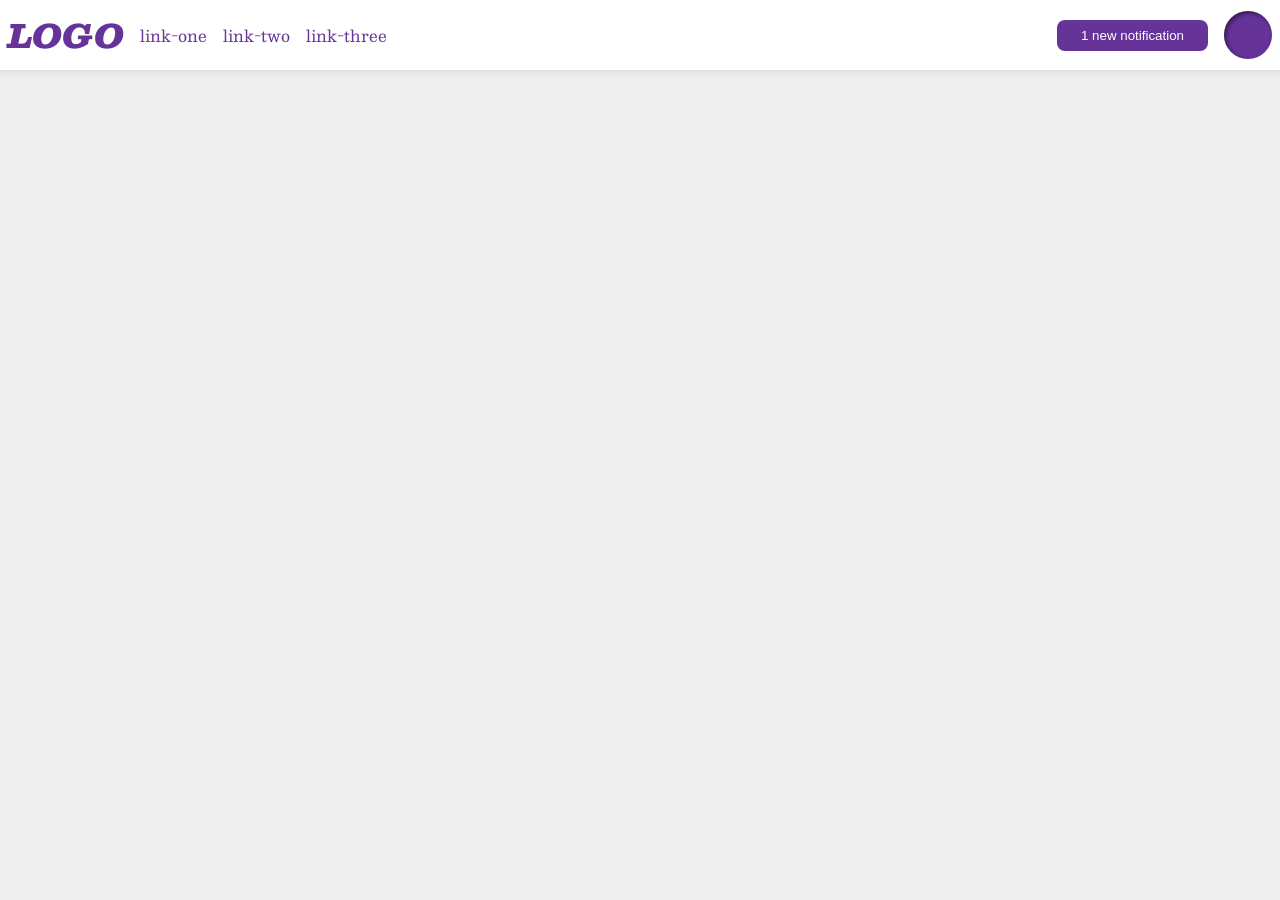
<file: foundations/flex/03-flex-header-2/index.html>
<!DOCTYPE html>
<html lang="en">
  <head>
    <meta charset="UTF-8">
    <meta http-equiv="X-UA-Compatible" content="IE=edge">
    <meta name="viewport" content="width=device-width, initial-scale=1.0">
    <title>Flex Header 2</title>
    <link rel="stylesheet" href="style.css">
  </head>
  <body>
    <div class="header">
      <div class="header-left">
        <div class="logo">
          LOGO
        </div>
          <ul class="links">
            <li><a href="https://google.com">link-one</a></li>
            <li><a href="https://google.com">link-two</a></li>
            <li><a href="https://google.com">link-three</a></li>
          </ul>
      </div>
      <div class="header-right">
        <div>
          <button class="notifications">
            1 new notification
          </button>
        </div>
        <div class="profile-image"></div>
      </div>
    </div>
  </body>
</html>
</file>
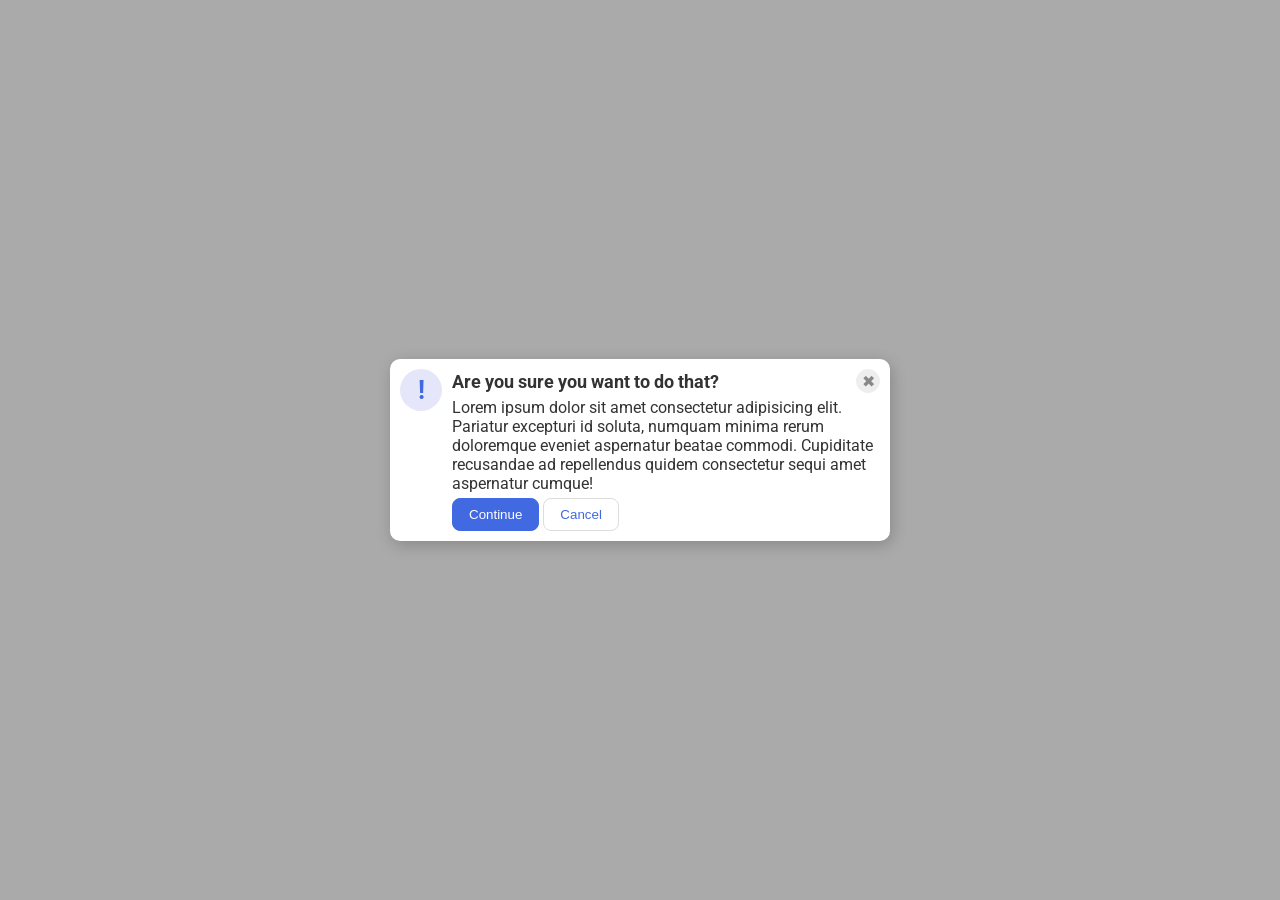
<file: foundations/flex/05-flex-modal/index.html>
<!DOCTYPE html>
<html lang="en">
  <head>
    <meta charset="UTF-8">
    <meta http-equiv="X-UA-Compatible" content="IE=edge">
    <meta name="viewport" content="width=device-width, initial-scale=1.0">
    <link rel="stylesheet" href="style.css">
    <title>Modal</title>
  </head>
  <body>
    <div class="modal">
      <div class="icon">!</div>
        <div class="block">
          <div class="header">Are you sure you want to do that?
          <button class="close-button">✖</button>
          </div>

          <div class="text">Lorem ipsum dolor sit amet consectetur adipisicing elit. Pariatur excepturi id soluta, numquam minima rerum doloremque eveniet aspernatur beatae commodi. Cupiditate recusandae ad repellendus quidem consectetur sequi amet aspernatur cumque!</div>

          <div class="buttons">
          <button class="continue">Continue</button>
          <button class="cancel">Cancel</button>
          </div>
        </div>
    </div>
  </body>
</html>
</file>
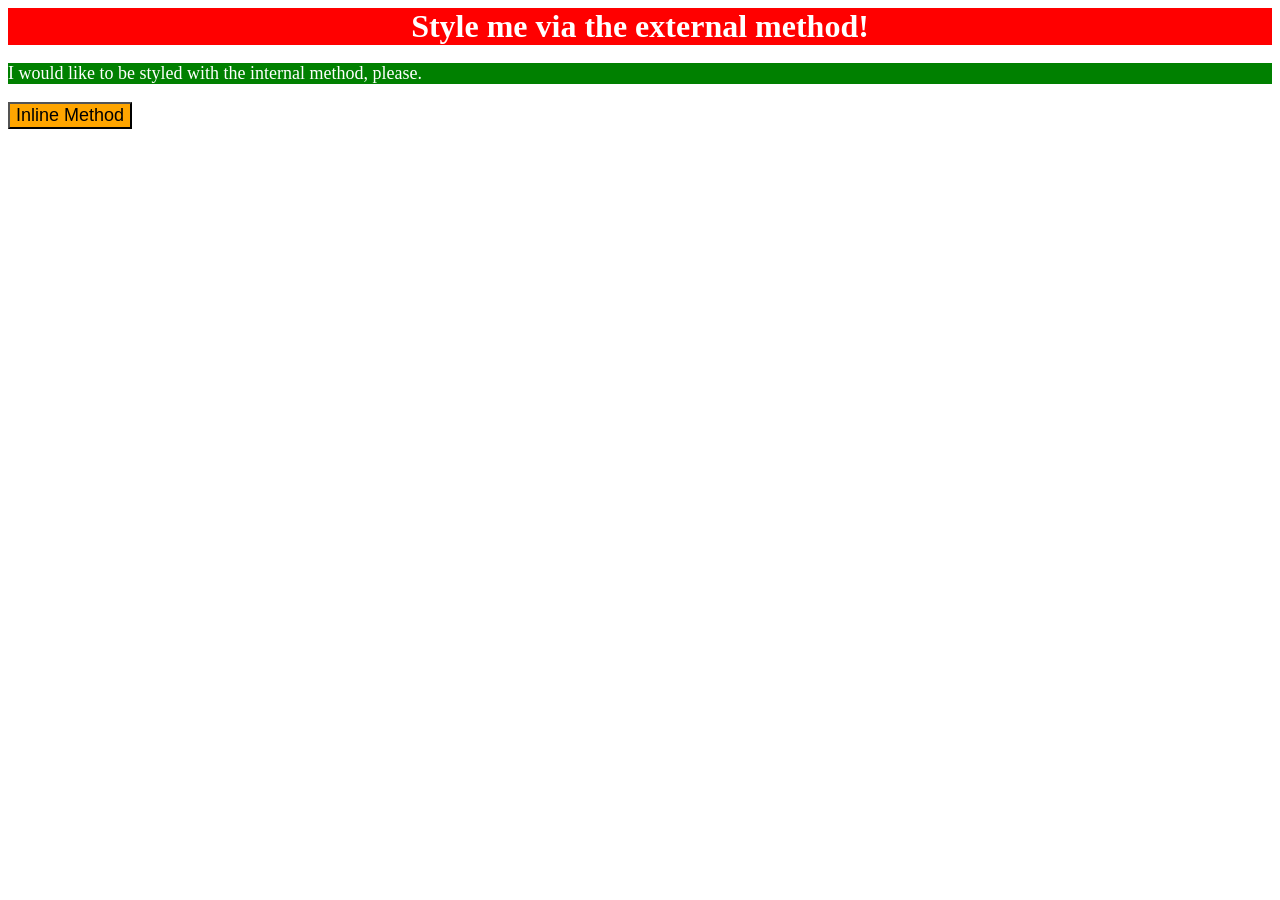
<file: foundations/intro-to-css/01-css-methods/index.html>
<!DOCTYPE html>
<html lang="en">
  <head>
    <meta charset="UTF-8">
    <meta http-equiv="X-UA-Compatible" content="IE=edge">
    <meta name="viewport" content="width=device-width, initial-scale=1.0">
    <title>Methods for Adding CSS</title>
    <link rel="stylesheet" href="style.css">
    <style>
      p {
        background-color: green;
        font-size: 18px;
        color: white;
      }
    </style>
  </head>
  <body>
    <div>Style me via the external method!</div>
    <p>I would like to be styled with the internal method, please.</p>
    <button style="background-color: orange; font-size: 18px;">Inline Method</button>
  </body>
</html>
</file>
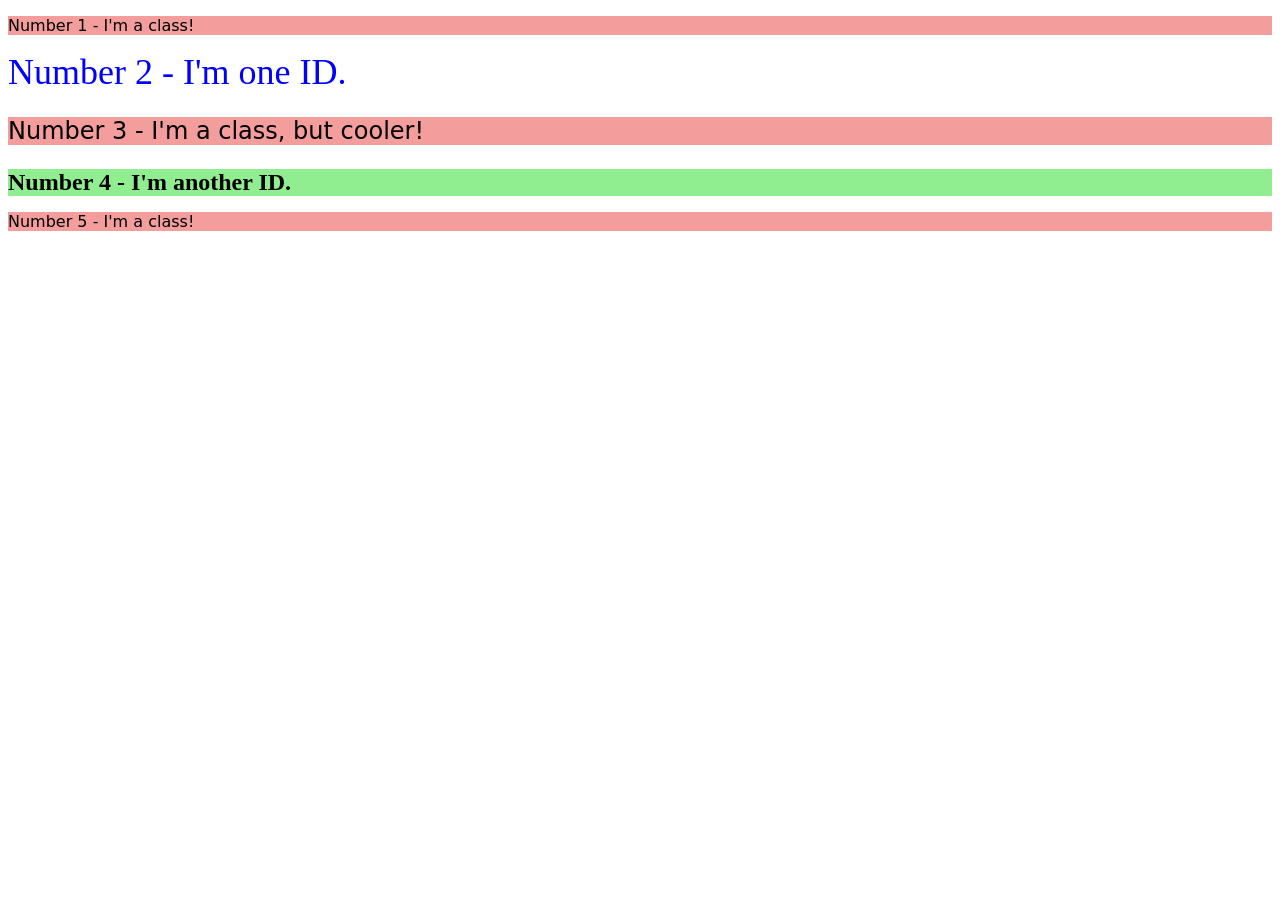
<file: foundations/intro-to-css/02-class-id-selectors/index.html>
<!DOCTYPE html>
<html lang="en">
  <head>
    <meta charset="UTF-8">
    <meta http-equiv="X-UA-Compatible" content="IE=edge">
    <meta name="viewport" content="width=device-width, initial-scale=1.0">
    <title>Class and ID Selectors</title>
    <link rel="stylesheet" href="style.css">
  </head>
  <body>
    <p class="odd">Number 1 - I'm a class!</p>
    <div id="second">Number 2 - I'm one ID.</div>
    <p class="odd font">Number 3 - I'm a class, but cooler!</p>
    <div id="fourth">Number 4 - I'm another ID.</div>
    <p class="odd">Number 5 - I'm a class!</p>
  </body>
</html>
</file>
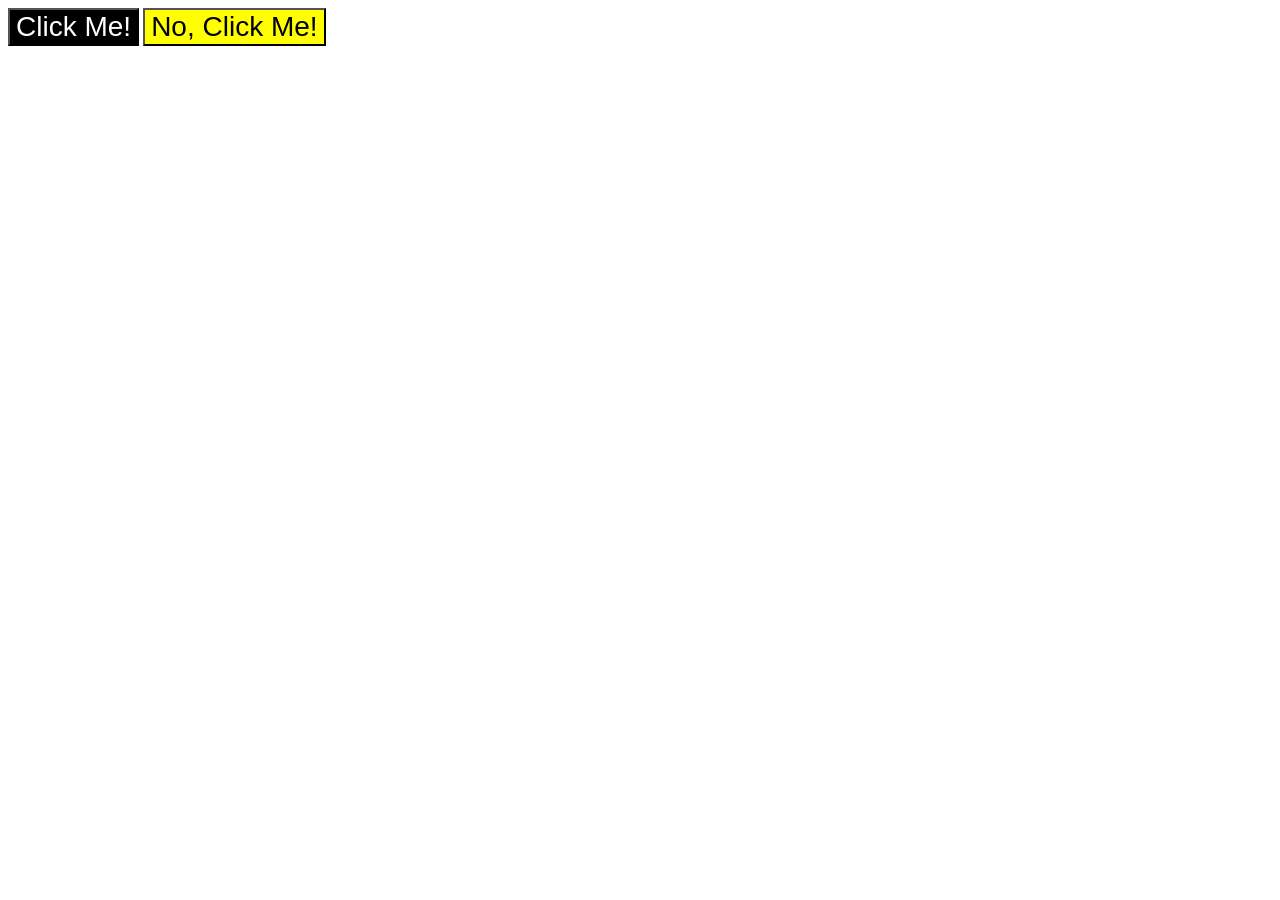
<file: foundations/intro-to-css/03-grouping-selectors/index.html>
<!DOCTYPE html>
<html lang="en">
  <head>
    <meta charset="UTF-8">
    <meta http-equiv="X-UA-Compatible" content="IE=edge">
    <meta name="viewport" content="width=device-width, initial-scale=1.0">
    <title>Grouping Selectors</title>
    <link rel="stylesheet" href="style.css">
  </head>
  <body>
    <button class="button1 two-buttons">Click Me!</button>
    <button class="button2 two-buttons">No, Click Me!</button>
  </body>
</html>
</file>
<file: foundations/flex/03-flex-header-2/style.css>
/* this is some magical font-importing.  
you'll learn about it later. */
@import url('https://fonts.googleapis.com/css2?family=Besley:ital,wght@0,400;1,900&display=swap');

body {
  margin: 0;
  background: #eee;
  font-family: Besley, serif;
}

.header {
  background: white;
  border-bottom: 1px solid #ddd;
  box-shadow: 0 0 8px rgba(0,0,0,.1);
  display: flex;
  justify-content: space-between;
  align-items: center;
  padding: 8px;
}

.header-left {
  display: flex;
  gap: 16px;
  align-items: center;
}

.header-right {
display: flex;
align-items: center;
gap: 16px;
}

.profile-image {
  background: rebeccapurple;
  box-shadow: inset 2px 2px 4px rgba(0,0,0,.5);
  border-radius: 50%;
  width: 48px;
  height: 48px;
}

.logo {
  color: rebeccapurple;
  font-size: 32px;
  font-weight: 900;
  font-style: italic;
}

button {
  border: none;
  border-radius: 8px;
  background: rebeccapurple;
  color: white;
  padding: 8px 24px;
}

a {
  /* this removes the line under our links */
  text-decoration: none;
  color: rebeccapurple;
}

ul {
  list-style-type: none;

}
.links {
  display: flex;
  gap: 16px;
  margin: 0;
  padding: 0;
}
</file>
<file: foundations/flex/05-flex-modal/style.css>
@import url('https://fonts.googleapis.com/css2?family=Roboto:wght@400;700&display=swap');

html, body {
  height: 100%;
}

body {
  font-family: Roboto, sans-serif;
  margin: 0;
  background: #aaa;
  color: #333;
  /* I'll give you this one for free lol */
  display: flex;
  align-items: center;
  justify-content: center;
}

.modal {
  background: white;
  width: 480px;
  border-radius: 10px;
  box-shadow: 2px 4px 16px rgba(0,0,0,.2);
  display: flex;
  padding: 10px;
  gap: 10px;
}

.block {
  display: flex;
  flex-direction: column;
  gap: 5px;
}

.header {
  display: flex;
  justify-content: space-between;
  font-weight: 700;
  align-items: center;
  font-size: large;
}

.icon {
  color: royalblue;
  font-size: 26px;
  font-weight: 700;
  background: lavender;
  width: 42px;
  height: 42px;
  border-radius: 50%;
  display: flex;
  align-items: center;
  justify-content: center;
  flex-shrink: 0;
}

.close-button {
  background: #eee;
  border-radius: 50%;
  color: #888;
  font-weight: 400;
  font-size: 16px;
  height: 24px;
  width: 24px;
  display: flex;
  align-items: center;
  justify-content: center;
  border: 1px solid #eee;
  padding: 0;
}

button {
  cursor: pointer;
  padding: 8px 16px;
  border-radius: 8px;
}

button.continue {
  background: royalblue;
  border: 1px solid royalblue;
  color: white;
}

button.cancel {
  background: white;
  border: 1px solid #ddd;
  color: royalblue;
}
</file>
<file: foundations/intro-to-css/01-css-methods/style.css>
div {
    background-color: red;
    font-size: 32px;
    font-weight: bold;
    text-align: center;
    color: white;
}
</file>
<file: foundations/intro-to-css/02-class-id-selectors/style.css>
.odd {
    background-color: rgb(243, 157, 157);
    font-family: Verdana, DejaVu Sans, sans-serif;
}

.font {
    font-size: 24px;
}

#second {
    color: #00f;
    font-size: 36px;
}

#fourth {
    background-color: #90ee90;
    font-weight: bold;
    font-size: 24px;
}
</file>
<file: foundations/intro-to-css/03-grouping-selectors/style.css>
/* Add CSS Styling */
.button1 {
    background-color: black;
    color: white;
}

.button2 {background-color: yellow;
}

.two-buttons {
    font: 28px  Helvetica, Times, sans-serif;
}
</file>
